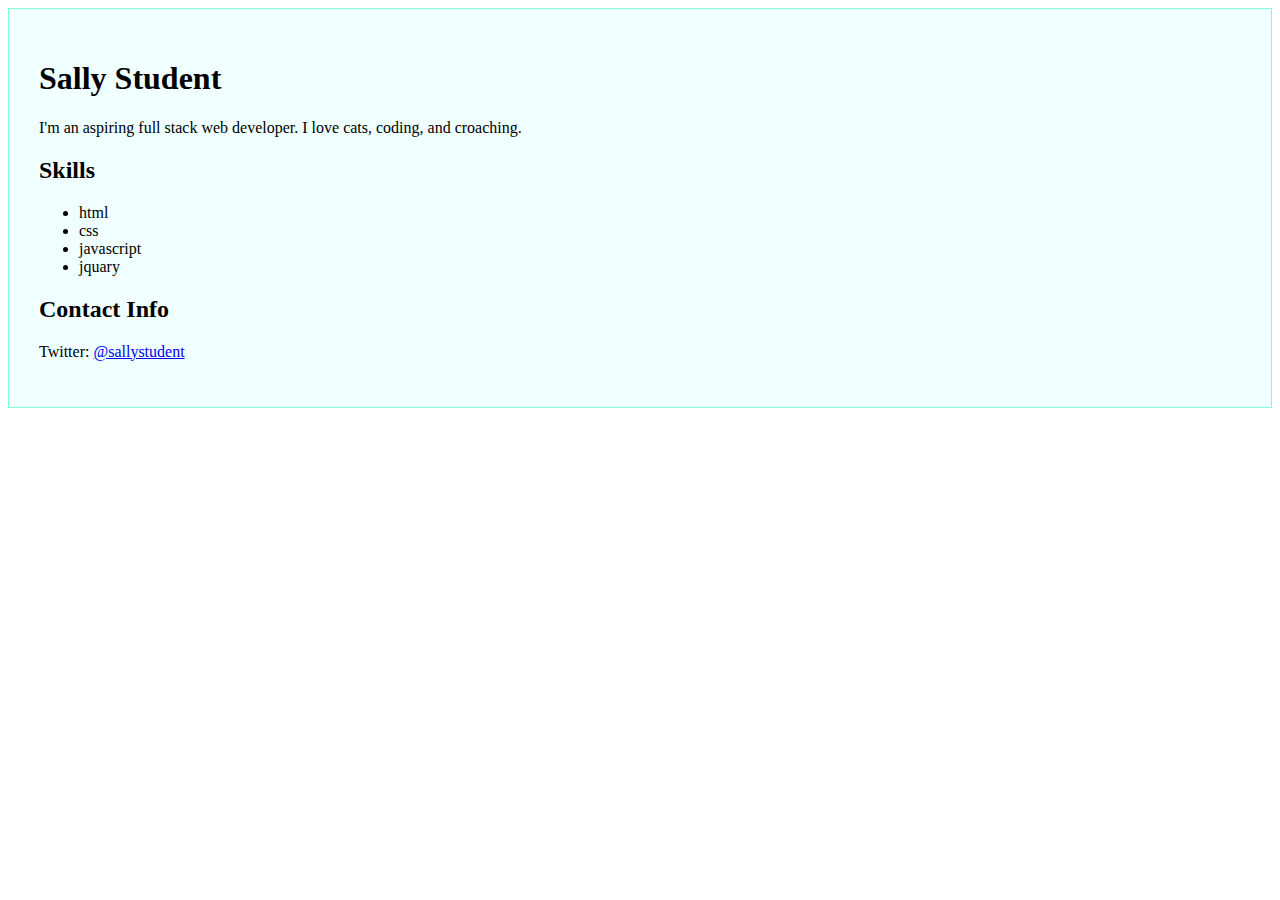
<file: index.html>
<!DOCTYPE html>
<html>
<head>

	<title>magyapp</title>
	<link rel="stylesheet" type="text/css" href="main.css"
</head>
<body>
	<div>
		<h1>Sally Student</h1>
		<p>I'm an aspiring full stack web developer. I love cats, coding, and croaching.</p>
		<h2>Skills</h2>
		<ul>
			<li>html</li>
			<li>css</li>
			<li>javascript</li>
			<li>jquary</li>
		</ul>
		<h2>Contact Info</h2>
		<p>Twitter: <a href="https://twitter.com/sallystudent">@sallystudent</a></p>
	</div>
</body>
</html>
</file>
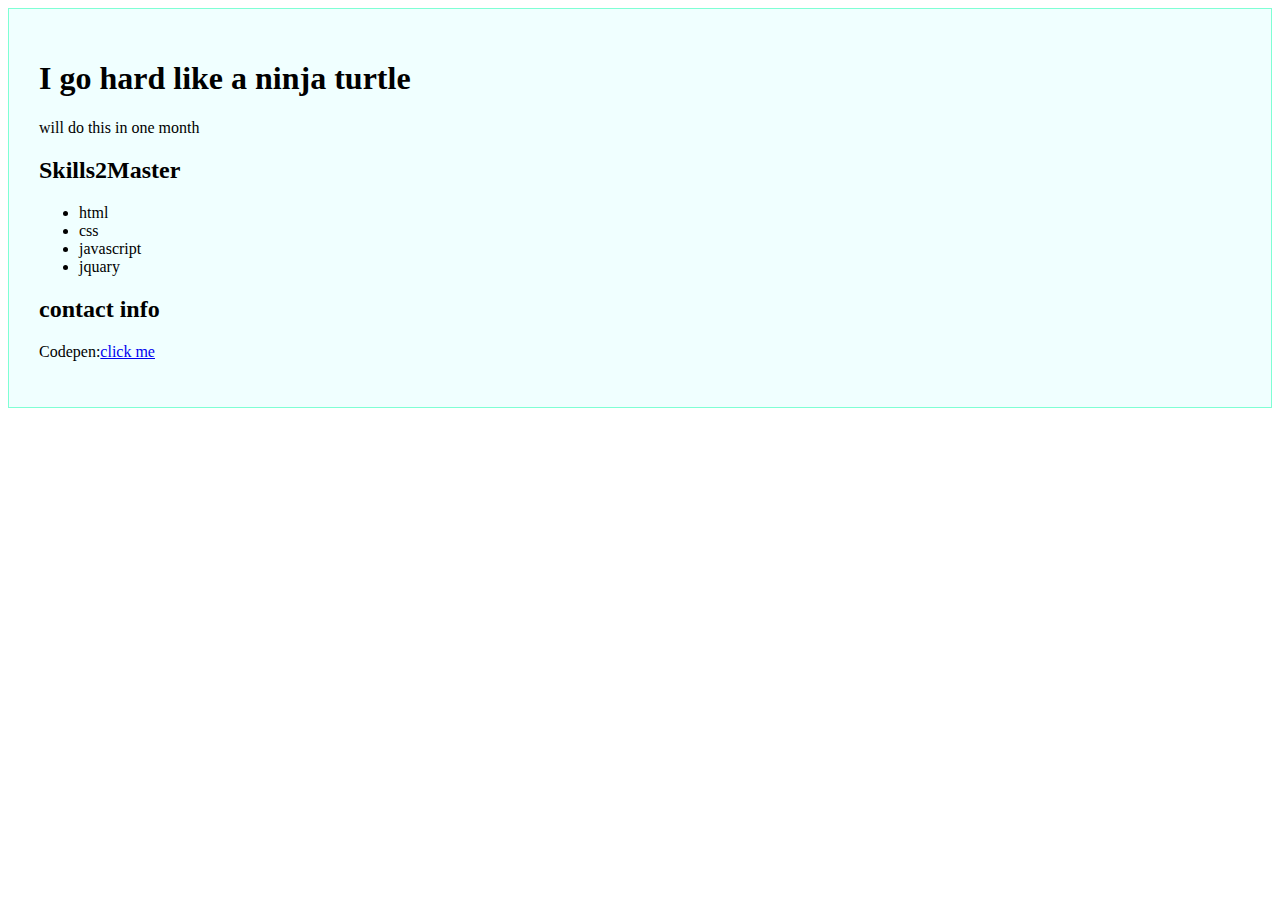
<file: index1.html>
<!DOCTYPE html>
<html>
<head>
	<link type="text/css" rel="stylesheet" href="main1.css"/>
	<title>Michael Apenteng</title>
</head>
<body>
<div>
	<h1>I go hard like a ninja turtle</h1>
	<p>will do this in one month</p>
	<h2>Skills2Master</h2>
	<ul>
		<li>html</li>
		<li>css</li>
		<li>javascript</li>
		<li>jquary</li>
	</ul>
	<h2>contact info</h2>
	<p>Codepen:<a href="http://codepen.io/magapp/pen/xEZKzO">click me</a></p>
	</div>
</body>
</html>
</file>
<file: main.css>
div{
	background-color: azure;
	border: 1px solid aquamarine;
	padding: 30px
	
}
</file>
<file: main1.css>
div{
	background-color: azure;
	border: 1px solid aquamarine;
	padding: 30px;

}
</file>
